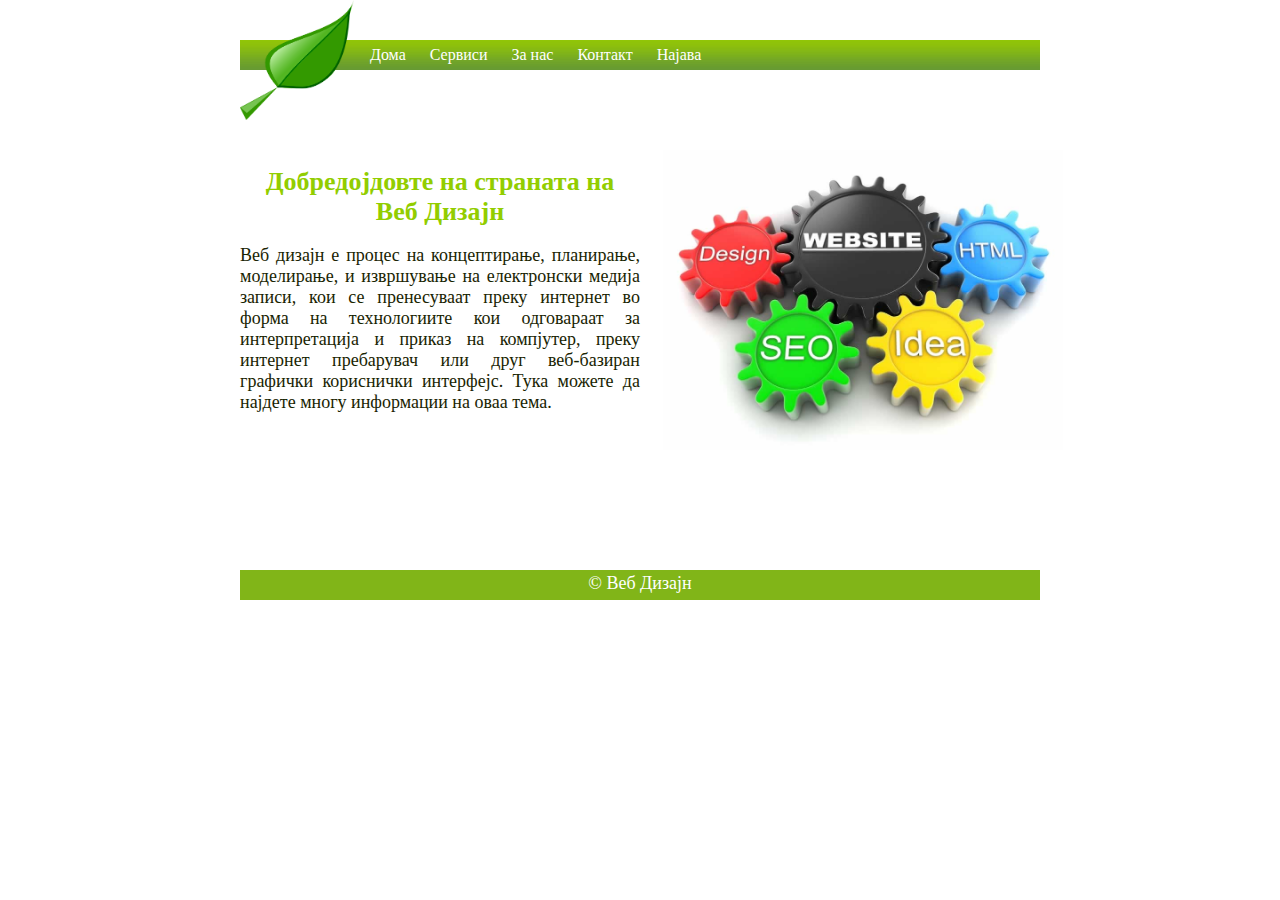
<file: Lab03_193288/Lab3_193288/index.html>
<html>
<head>
    <meta charset="UTF-8">
    <title>Дома</title>
    <link rel="stylesheet" href="193288.css">
</head>
<body>
    <img src="content/img/leaf.png" style="height:120px;position: relative;z-index:1">
    <nav>
            <a href="index.html" style="margin-left:120px;text-align">Дома</a>
            <a href="servisi.html">Сервиси</a>
            <a href="zanas.html">За нас</a>
            <a href="kontakt.html">Контакт</a>
            <a href="najava.html">Најава</a>
    </nav>

    <section>
        <h1 style="font-size:26px;text-align:center;color:#92CD00">Добредојдовте на страната на <br>Веб Дизајн</h1>
        <p align="justify" style="color:#192402">Веб дизајн е процес на концептирање,
            планирање, моделирање, и извршување на електронски медиjа
            записи,  кои се пренесуваат преку интернет во
            форма на технологиите кои одговараат за
            интерпретација и приказ на компјутер, преку
            интернет пребарувач или друг веб-базиран
            графички кориснички интерфејс. Тука можете да
            најдете многу информации на оваа тема.</p>
    </section>
    <aside>
        <img src="content/img/slika1.jpg">
    </aside>
    <footer>
        <p style="padding-top:3px">&copy Веб Дизајн</p>
    </footer>
</body>
</html>
</file>
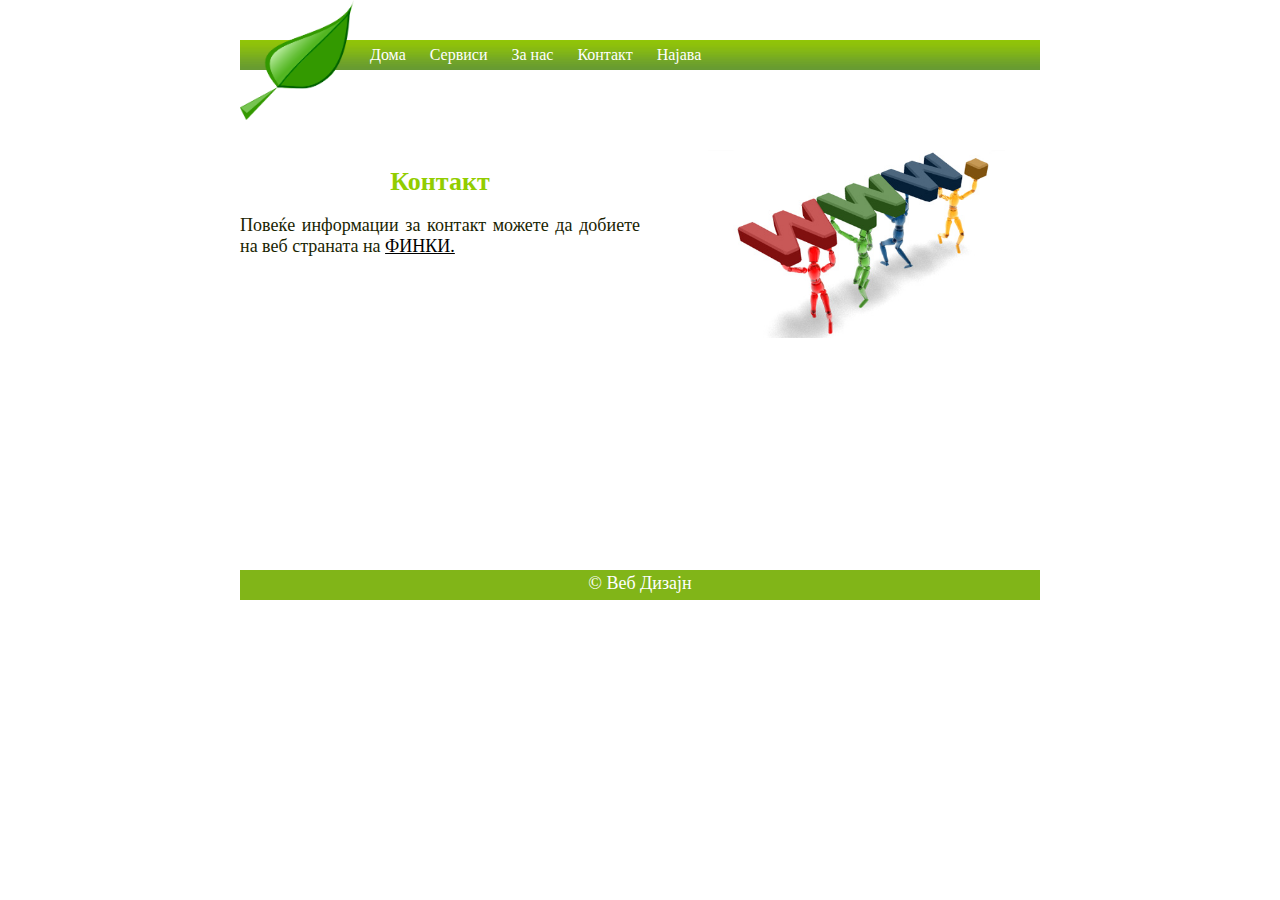
<file: Lab03_193288/Lab3_193288/kontakt.html>
<html>
<head>
    <meta charset="UTF-8">
    <title>Контакт</title>
    <link rel="stylesheet" href="193288.css">
</head>
<body>
<img src="content/img/leaf.png" style="height:120px;position: relative;z-index:1">
<nav>
    <a href="index.html" style="margin-left:120px;text-align">Дома</a>
    <a href="servisi.html">Сервиси</a>
    <a href="zanas.html">За нас</a>
    <a href="kontakt.html">Контакт</a>
    <a href="najava.html">Најава</a>
</nav>

<section>
    <h1 style="font-size:26px;text-align:center;color:#92CD00">Контакт</h1>
    <p align="justify" style="color:#192402">Повеќе информации за контакт можете да добиете на веб страната на <a style="color:black;" href="https://www.finki.ukim.mk">ФИНКИ.</a></p>
</section>
<aside>
    <img src="content/img/slika4.jpg">
</aside>
<footer>
    <p style="padding-top:3px">&copy Веб Дизајн</p>
</footer>
</body>
</html>
</file>
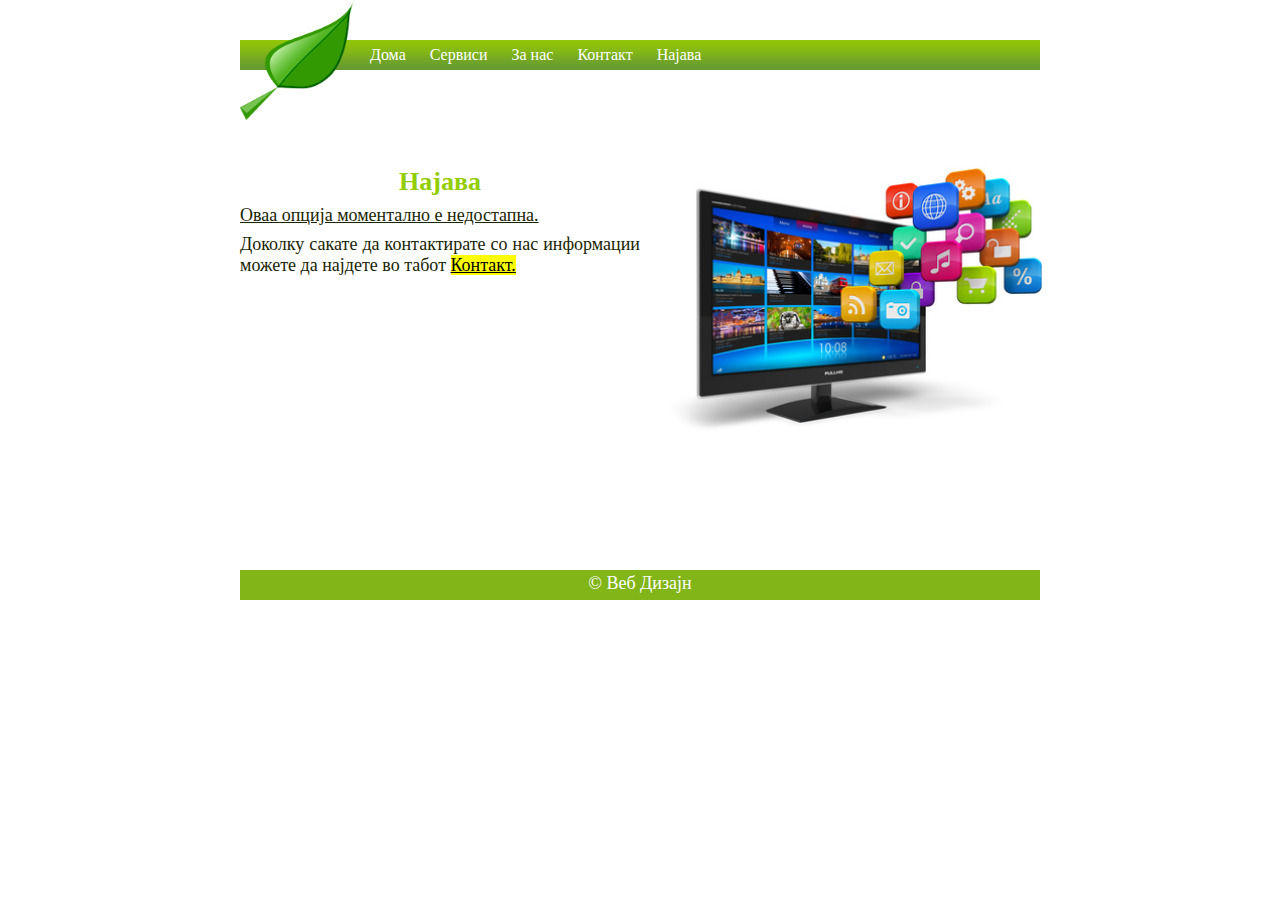
<file: Lab03_193288/Lab3_193288/najava.html>
<html>
<head>
    <meta charset="UTF-8">
    <title>Најава</title>
    <link rel="stylesheet" href="193288.css">
</head>
<body>
<img src="content/img/leaf.png" style="height:120px;position: relative;z-index:1">
<nav>
    <a href="index.html" style="margin-left:120px;text-align">Дома</a>
    <a href="servisi.html">Сервиси</a>
    <a href="zanas.html">За нас</a>
    <a href="kontakt.html">Контакт</a>
    <a href="najava.html">Најава</a>
</nav>

<section>
    <h1 style="font-size:26px;text-align:center;color:#92CD00">Најава</h1>
    <p style="line-height: 1px;color:#192402;"><u>Oваа опција моментално е недостапна.</u></p>
    <p align="justify" style="color:#192402;">Доколку сакате да контактирате со нас информации можете да најдете во табот <a style="color:black;background-color:yellow"href="kontakt.html">Контакт.</a></p>
</section>
<aside>
    <img src="content/img/slika5.jpg">
</aside>
<footer>
    <p style="padding-top:3px">&copy Веб Дизајн</p>
</footer>
</body>
</html>
</file>
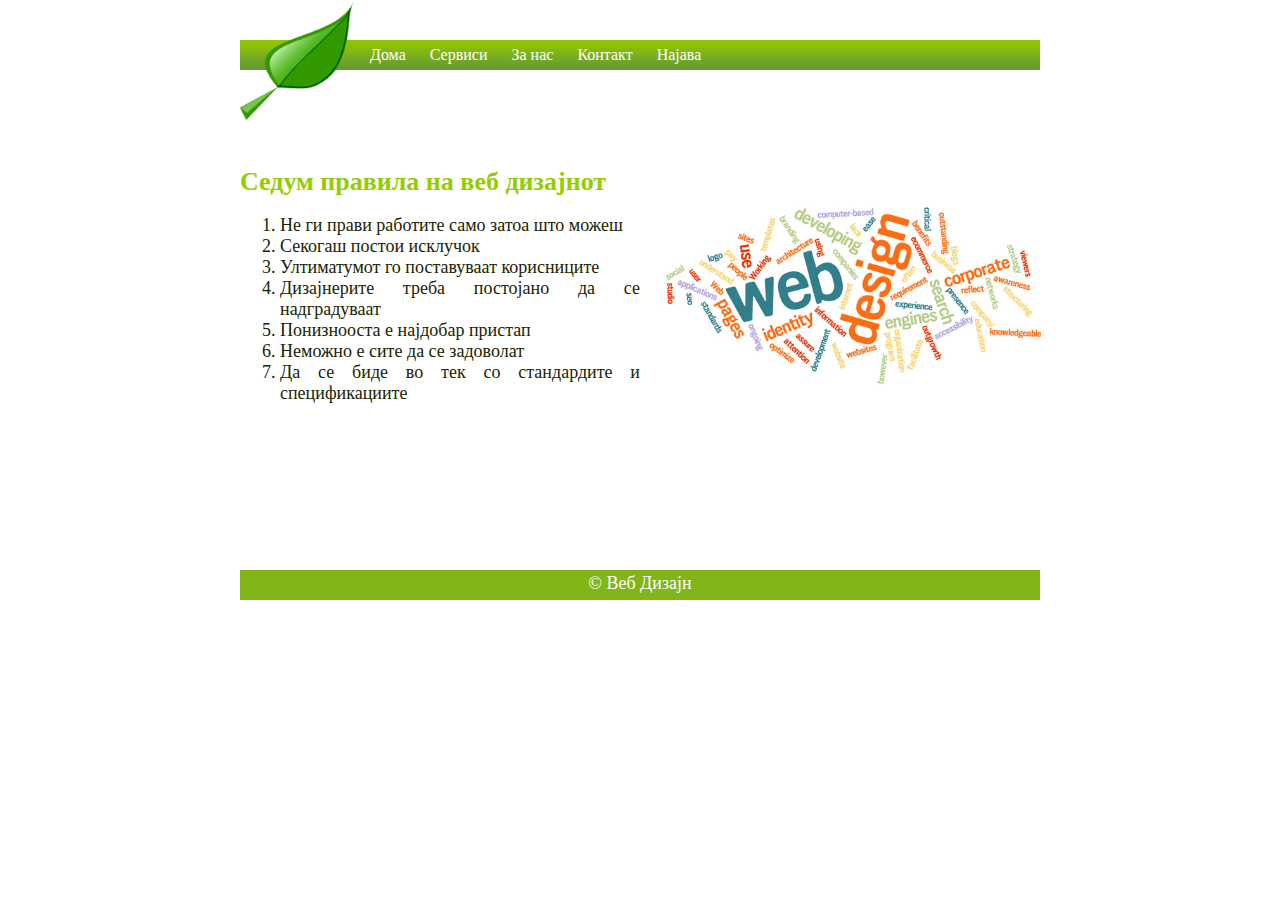
<file: Lab03_193288/Lab3_193288/servisi.html>
<html>
<head>
    <meta charset="UTF-8">
    <title>Сервиси</title>
    <link rel="stylesheet" href="193288.css">
</head>
<body>
<img src="content/img/leaf.png" style="height:120px;position: relative;z-index:1">
<nav>
    <a href="index.html" style="margin-left:120px;text-align">Дома</a>
    <a href="servisi.html">Сервиси</a>
    <a href="zanas.html">За нас</a>
    <a href="kontakt.html">Контакт</a>
    <a href="najava.html">Најава</a>
</nav>

<section>
    <h1 style="font-size:26px;text-align:left;color:#92CD00">Седум правила на веб дизајнот</h1>
    <ol align="justify" style="color:#192402">
        <li>Не ги прави работите само затоа што можеш</li>
        <li>Секогаш постои исклучок</li>
        <li>Ултиматумот го поставуваат корисниците</li>
        <li>Дизајнерите треба постојано да се надградуваат</li>
        <li>Понизнооста е најдобар пристап</li>
        <li>Неможно е сите да се задоволат</li>
        <li>Да се биде во тек со стандардите и спецификациите</li>
    </ol>
</section>
<aside>
    <img src="content/img/slika2.jpg"id="imgservisi">
</aside>
<footer>
    <p style="padding-top:3px">&copy Веб Дизајн</p>
</footer>
</body>
</html>
</file>
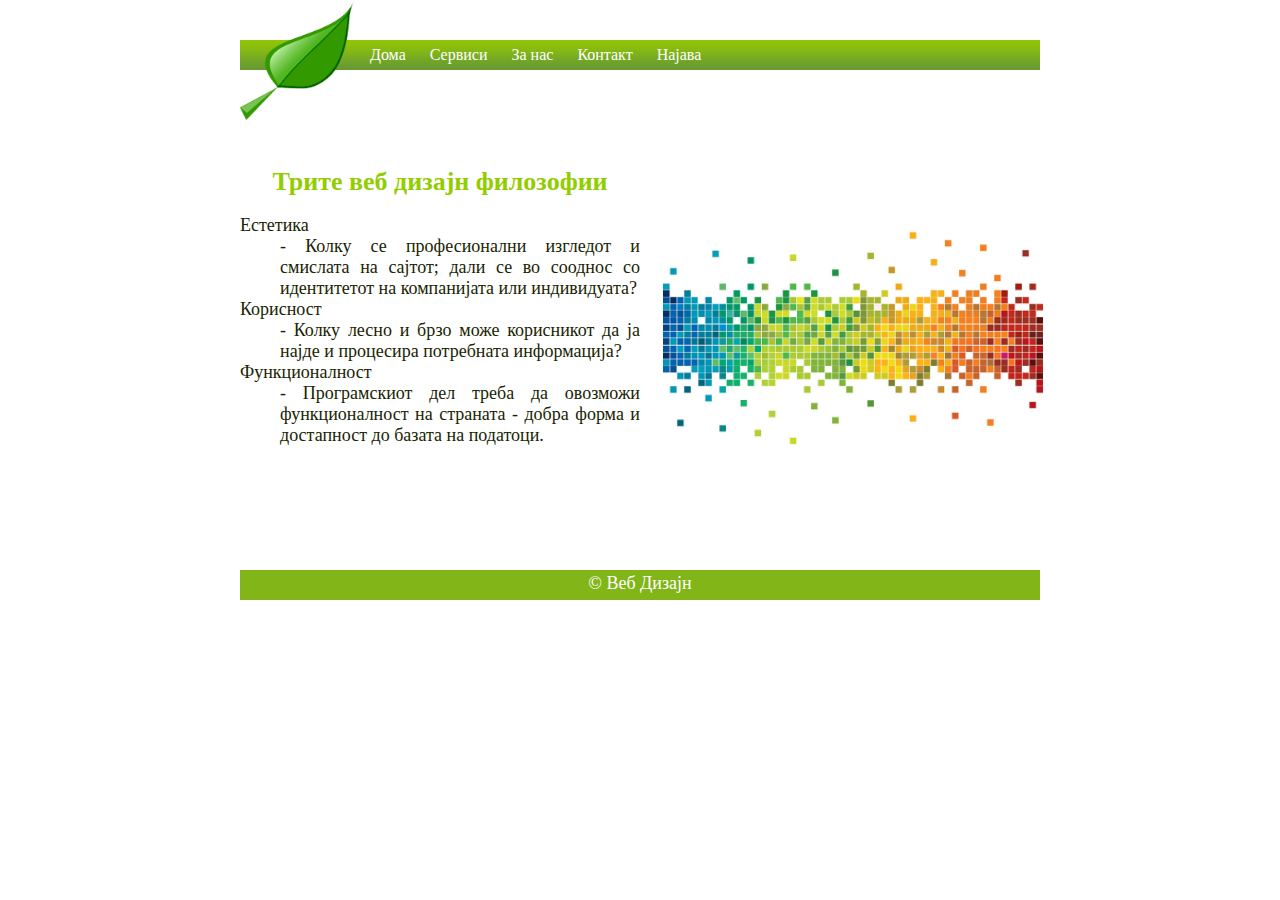
<file: Lab03_193288/Lab3_193288/zanas.html>
<html>
<head>
    <meta charset="UTF-8">
    <title>За нас</title>
    <link rel="stylesheet" href="193288.css">
</head>
<body>
<img src="content/img/leaf.png" style="height:120px;position: relative;z-index:1">
<nav>
    <a href="index.html" style="margin-left:120px;text-align">Дома</a>
    <a href="servisi.html">Сервиси</a>
    <a href="zanas.html">За нас</a>
    <a href="kontakt.html">Контакт</a>
    <a href="najava.html">Најава</a>
</nav>

<section>
    <h1 style="font-size:26px;text-align:center;color:#92CD00">Трите веб дизајн филозофии</h1>
    <dl>
        <dt>Естетика</dt>
        <dd>- Колку се професионални изгледот и смислата на сајтот; дали се во сооднос со идентитетот на компанијата или индивидуата?</dd>
        <dt>Корисност</dt>
        <dd>- Колку лесно и брзо може корисникот да ја најде и процесира потребната информација?</dd>
        <dt>Функционалност</dt>
        <dd>- Програмскиот дел треба да овозможи функционалност на страната - добра форма и достапност до базата на податоци.</dd>
    </dl>
</section>

<aside>
    <img src="content/img/slika3.jpg"id="imgzanas">
</aside>

<footer>
    <p style="padding-top:3px">&copy Веб Дизајн</p>
</footer>
</body>
</html>
</file>
<file: Lab03_193288/Lab3_193288/193288.css>
body{width:800px;height:600px;margin: 0 auto;}
p,ol,dt,dd{font-size:18px}
footer{clear:both;background-color:#81b518;color:white;height:30px;text-align:center;}
aside{float:right;width:400px;height:420px}
aside img{width: 100%;padding-left:23px}
section{float:left;height:420px;width:400px;clear:both;}
nav{height:30px;position: relative;top:-80px;background-image: url("content/img/navigation-background.jpg");}
nav a{color:white;padding-right:10px;padding-left:10px;text-align:center;line-height: 30px;text-decoration: none;display: inline;margin:0;}
aside #imgservisi{width: 95%;padding-top:50px;padding-left:23px}
aside #imgzanas{width: 95%;padding-top:75px;padding-left:23px}
dt ,dd{
    text-align:justify;
    color:#192402
}
</file>
